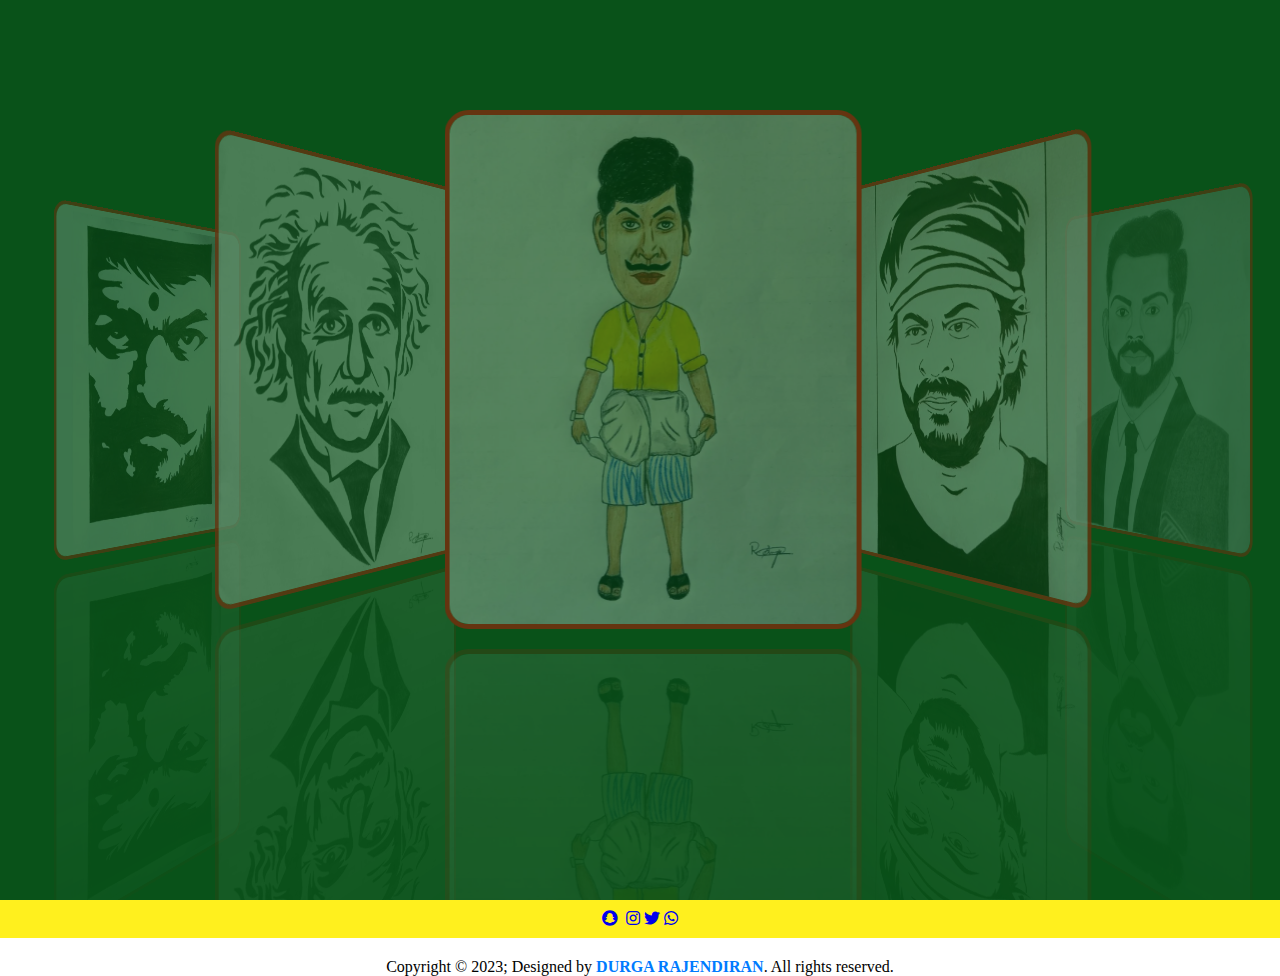
<file: mydraw_/index.html>
<!DOCTYPE html>
<html lang="en">
<head>
    <meta charset="UTF-8">
    <meta http-equiv="X-UA-Compatible" content="IE=edge">
    <meta name="viewport" content="width=device-width, initial-scale=1.0">
    <title>My Art Gallery</title>
    <link rel="stylesheet" href="style.css">
    <link rel="stylesheet" href="jquery.flipster.min.css">
    <link rel="stylesheet" href="https://cdnjs.cloudflare.com/ajax/libs/font-awesome/5.15.3/css/all.min.css">

</head>
<body>

    <div class="hero">
        <div class="carousel">
            <ul>
                <li><img src="1.png" alt=""></li>
                <li><img src="2.png" alt=""></li>
                <li><img src="3.png" alt=""></li>
                <li><img src="4.png" alt=""></li>
                <li><img src="5.png" alt=""></li>
                <li><img src="6.png" alt=""></li>
                <li><img src="7.png" alt=""></li>
                <li><img src="8.png" alt=""></li>
                <li><img src="9.png" alt=""></li>
                <li><img src="10.png" alt=""></li>
                <li><img src="11.png" alt=""></li>
                <li><img src="12.png" alt=""></li>
                <li><img src="13.png" alt=""></li>
                <li><img src="14.png" alt=""></li>
                <li><img src="15.png" alt=""></li>
                <li><img src="16.png" alt=""></li>
                <li><img src="17.png" alt=""></li>
                <li><img src="18.png" alt=""></li>
                <li><img src="19.png" alt=""></li>
                <li><img src="20.png" alt=""></li>
                <li><img src="21.png" alt=""></li>
                <li><img src="22.png" alt=""></li>
                <li><img src="23.png" alt=""></li>
                <li><img src="24.png" alt=""></li>
                <li><img src="25.png" alt=""></li>
                <li><img src="26.png" alt=""></li>
            </ul>
            <hr>
        </div>
    </div>
    
    <div class="footerContainer"
        <div class="social-icons">
            <a href="https://https://www.snapchat.com/add/durgadurga4799?share_id=_n89ViMd6Is&locale=en-GB" target="_blank"><i class="fab fa-snapchat"></i></a>
            <a href="durgarajendiran2004@gmail.com" target="_blank"><i class="fab fa-googlr-plus"></i></a>
            <a href="https://instagram.com/_durga_1808?igshid=MzRlODBiNWFlZA==" target="_blank"><i class="fab fa-instagram"></i></a>
            <a href="https://www.twitter.com/your-twitter" target="_blank"><i class="fab fa-twitter"></i></a>
            <a href="https://www.whatsapp.com/your-whatsapp" target="_blank"><i class="fab fa-whatsapp"></i></a> 
        </div>
        <div class="footerBottom">
            <p> Copyright &copy; 2023; Designed by <span class="designer">DURGA RAJENDIRAN</span>. All rights reserved.</p>
        </div>
        
    
  
    <script src="https://code.jquery.com/jquery-3.6.0.min.js" integrity="sha256-/xUj+3OJU5yExlq6GSYGSHk7tPXikynS7ogEvDej/m4=" crossorigin="anonymous"></script>
    <script src="jquery.flipster.min.js"></script>

    <script>
        $('.carousel').flipster({
            style:'carousel',
            spacing: -0.3,

        });
    </script>
    
</body>
</html>
</file>
<file: mydraw_/style.css>
* {
    margin: 0;
    padding: 0;
    box-sizing: border-box

}

.hero {
    width: 100%;
    height: 100vh;
    background: #095219;
    overflow: hidden;
}

.hero .carousel {
     width: 300px;
     margin: 100px auto 0;
     overflow: visible;
}

.carousel img {
    -webkit-box-reflect: below 20px linear-gradient(rgba(255,255,255,0.1),rgba(255,255,255,0.3));
    border: 5px solid rgb(255, 3, 3);
    border-radius: 1.5rem;
}

/* Style for the footer container */
.footerContainer {
    background-color: #fff01e; /* Background color of the footer */
    color: #fff; /* Text color for the footer content */
    padding: 10px; /* Add padding to give space around the content */
    text-align: center; /* Center-align the content */
  }
  
  /* Style for the social icons */
  .social-icons {
    margin-top: 10px; /* Add some spacing above the icons */
  }
  
  .social-icons a {
    text-decoration: none;
    color: #fff; /* Color for the icons */
    font-size: 24px; /* Font size of the icons */
    margin: 0 10px; /* Add spacing between the icons */
    transition: color 0.3s ease; /* Smooth color transition on hover */
  }
  
  .social-icons a:hover {
    color: #ff0000; /* Color when hovering over the icons */
  }
  
  /* Style for the email link */
  .social-icons a.email-link {
    font-size: 16px; /* Font size of the email icon */
  }
  
  /* Style for the footer bottom text */
  .footerBottom {
    margin-top: 20px; 
    text-align: center;
  }
  
  .designer {
    font-weight: bold; /* Make the designer's name bold */
    color: #007bff; /* Color for the designer's name */
  }
</file>
